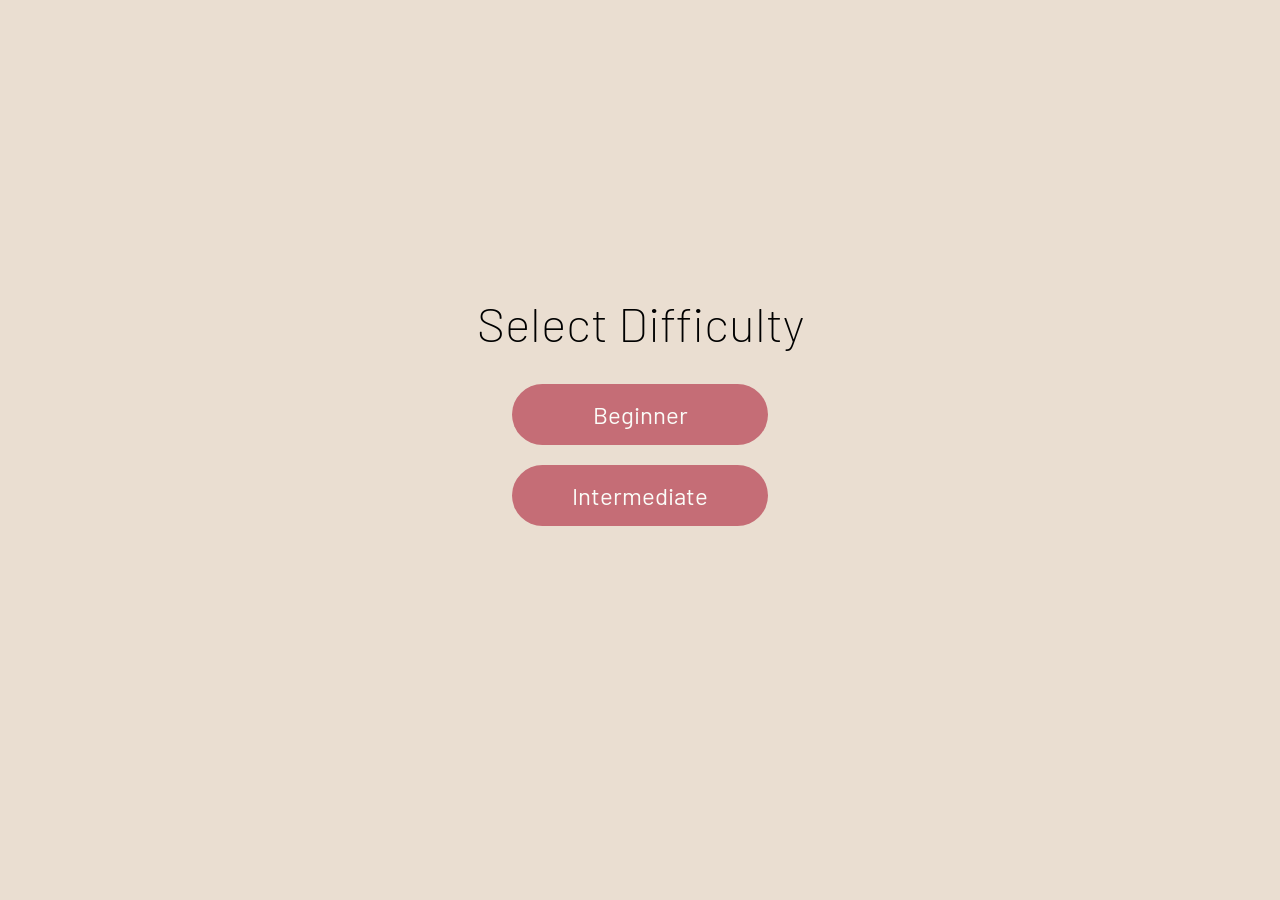
<file: index.html>
<!DOCTYPE html>
<html lang="en">
<head>
<head>
    <meta charset="UTF-8">
    <meta name="viewport" content="width=device-width, initial-scale=1.0">
    <title>Simon Plays</title>
    <link rel="preconnect" href="https://fonts.googleapis.com">
    <link rel="preconnect" href="https://fonts.gstatic.com" crossorigin>
    <link href="https://fonts.googleapis.com/css2?family=Barlow:ital,wght@0,100;0,200;0,300;0,400;0,500;0,600;0,700;0,800;0,900;1,100;1,200;1,300;1,400;1,500;1,600;1,700;1,800;1,900&family=Rubik:ital,wght@0,300..900;1,300..900&display=swap" rel="stylesheet">
    <link href="https://fonts.googleapis.com/css2?family=Arvo:ital,wght@0,400;0,700;1,400;1,700&family=Barlow:ital,wght@0,100;0,200;0,300;0,400;0,500;0,600;0,700;0,800;0,900;1,100;1,200;1,300;1,400;1,500;1,600;1,700;1,800;1,900&family=Montserrat:ital,wght@0,100..900;1,100..900&family=Rubik:ital,wght@0,300..900;1,300..900&display=swap" rel="stylesheet">
    <link href="https://fonts.googleapis.com/css2?family=Arvo:ital,wght@0,400;0,700;1,400;1,700&family=Barlow+Condensed:ital,wght@0,100;0,200;0,300;0,400;0,500;0,600;0,700;0,800;0,900;1,100;1,200;1,300;1,400;1,500;1,600;1,700;1,800;1,900&family=Barlow:ital,wght@0,100;0,200;0,300;0,400;0,500;0,600;0,700;0,800;0,900;1,100;1,200;1,300;1,400;1,500;1,600;1,700;1,800;1,900&family=Montserrat:ital,wght@0,100..900;1,100..900&family=PT+Serif+Caption:ital@0;1&family=Rubik:ital,wght@0,300..900;1,300..900&display=swap" rel="stylesheet">
    <link rel="stylesheet" href="css/main.css">
</head>
<body class="bg-light">
    <div class="tiles-section">
        <h1 class="ff-sans fs-800 fw-200">Select Difficulty</h1>
        <div class="menu-buttons">
            <button class="js-difficulty-button small-button ff-sans bg-rose text-white fs-400 button-hover opaque transparent-border" data-buttonType="Beginner">Beginner</button>
            <button class="js-difficulty-button small-button ff-sans bg-rose text-white fs-400 button-hover opaque transparent-border" data-buttonType="Intermediate">Intermediate</button>
            <button class="js-difficulty-button small-button ff-sans bg-rose text-white fs-400 button-hover opaque transparent-border" data-buttonType="Hard">Hard</button>
        </div>
    </div>
</body>
<script type="module">
    import {animateBlocks} from "./js/animation.js";
    document.querySelectorAll('.js-difficulty-button').forEach((button)=>{
       button.addEventListener('click', ()=>{
        let difficulty = button.dataset.buttontype;
        window.location.href = `main.html?difficulty=${difficulty}`;
       });
    });
    animateBlocks(document.querySelectorAll('.js-difficulty-button'));
</script>
</html>
</file>
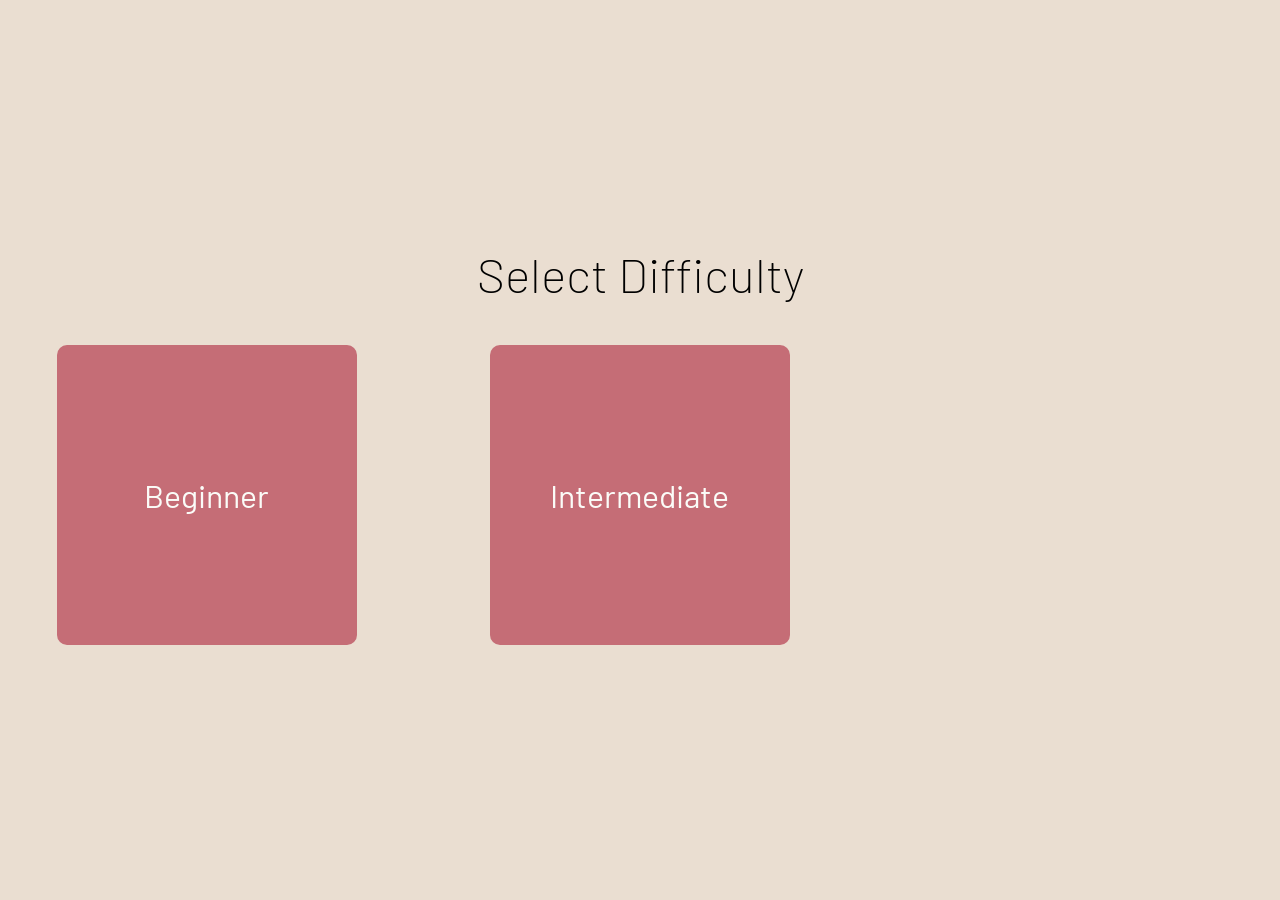
<file: landing.html>
<!DOCTYPE html>
<html lang="en">
<head>
<head>
    <meta charset="UTF-8">
    <meta name="viewport" content="width=device-width, initial-scale=1.0">
    <title>Simon Plays</title>
    <link rel="preconnect" href="https://fonts.googleapis.com">
    <link rel="preconnect" href="https://fonts.gstatic.com" crossorigin>
    <link href="https://fonts.googleapis.com/css2?family=Barlow:ital,wght@0,100;0,200;0,300;0,400;0,500;0,600;0,700;0,800;0,900;1,100;1,200;1,300;1,400;1,500;1,600;1,700;1,800;1,900&family=Rubik:ital,wght@0,300..900;1,300..900&display=swap" rel="stylesheet">
    <link href="https://fonts.googleapis.com/css2?family=Arvo:ital,wght@0,400;0,700;1,400;1,700&family=Barlow:ital,wght@0,100;0,200;0,300;0,400;0,500;0,600;0,700;0,800;0,900;1,100;1,200;1,300;1,400;1,500;1,600;1,700;1,800;1,900&family=Montserrat:ital,wght@0,100..900;1,100..900&family=Rubik:ital,wght@0,300..900;1,300..900&display=swap" rel="stylesheet">
    <link href="https://fonts.googleapis.com/css2?family=Arvo:ital,wght@0,400;0,700;1,400;1,700&family=Barlow+Condensed:ital,wght@0,100;0,200;0,300;0,400;0,500;0,600;0,700;0,800;0,900;1,100;1,200;1,300;1,400;1,500;1,600;1,700;1,800;1,900&family=Barlow:ital,wght@0,100;0,200;0,300;0,400;0,500;0,600;0,700;0,800;0,900;1,100;1,200;1,300;1,400;1,500;1,600;1,700;1,800;1,900&family=Montserrat:ital,wght@0,100..900;1,100..900&family=PT+Serif+Caption:ital@0;1&family=Rubik:ital,wght@0,300..900;1,300..900&display=swap" rel="stylesheet">
    <link rel="stylesheet" href="css/main.css">
</head>
<body class="bg-light">
    <div class="tiles-section">
        <h1 class="ff-sans fs-800" style="font-weight: 200;">Select Difficulty</h1>
        <div class="button-row">
            <button class="js-difficulty-button large-button ff-sans bg-rose text-white fs-700 button-hover opaque transparent-border" data-buttonType="Beginner">Beginner</button>
            <button class="js-difficulty-button large-button ff-sans bg-rose text-white fs-700 button-hover opaque transparent-border" data-buttonType="Intermediate">Intermediate</button>
            <button class="js-difficulty-button large-button ff-sans bg-rose text-white fs-700 button-hover opaque transparent-border" data-buttonType="Hard">Hard</button>
        </div>
    </div>
</body>
<script type="module">
    import {animateBlocks} from "./js/animation.js";
    document.querySelectorAll('.js-difficulty-button').forEach((button)=>{
       button.addEventListener('click', ()=>{
        let difficulty = button.dataset.buttontype;
        window.location.href = `main.html?difficulty=${difficulty}`;
       });
    });
    animateBlocks(document.querySelectorAll('.js-difficulty-button'));
</script>
</html>
</file>
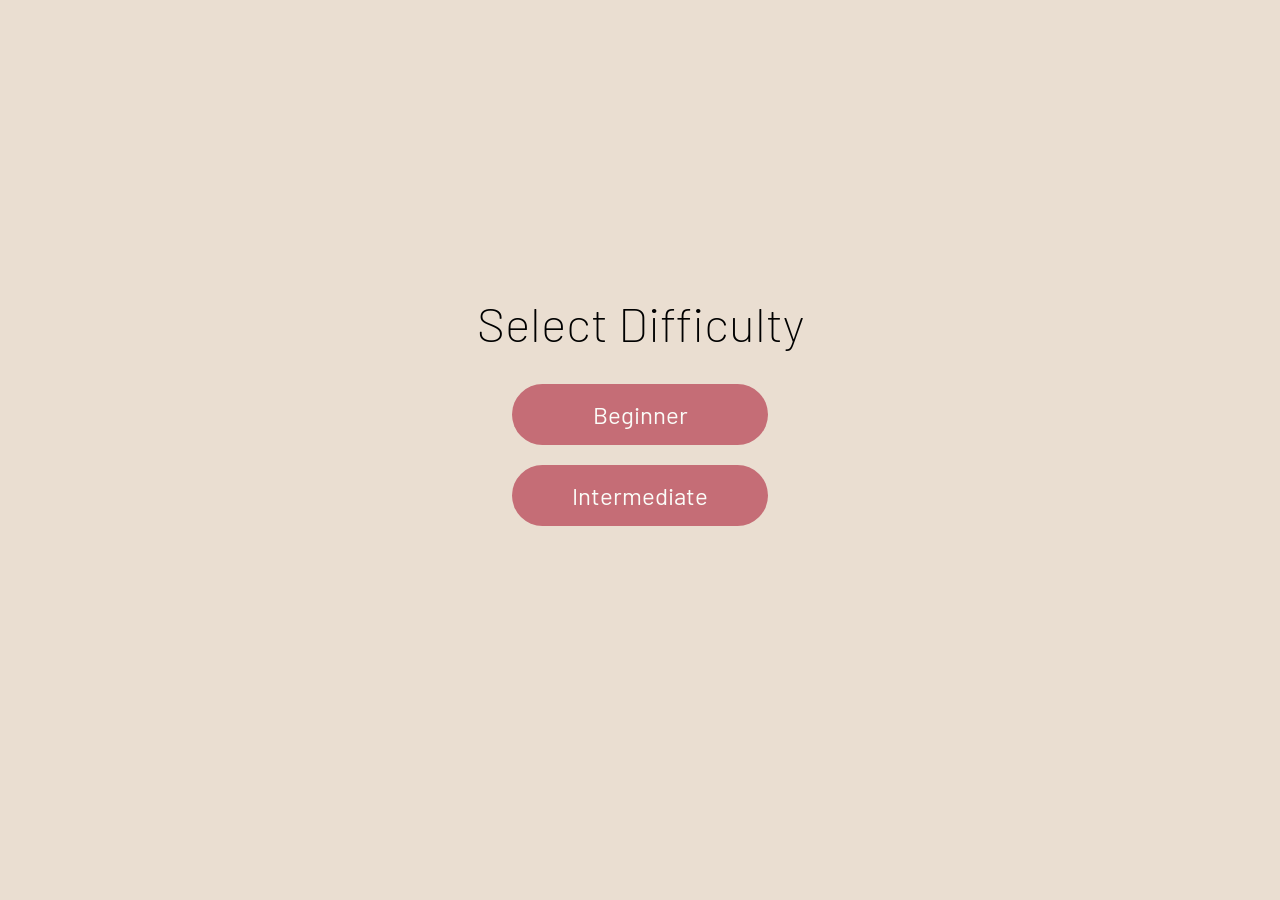
<file: main.html>
<!DOCTYPE html>
<html lang="en">
<head>
    <meta charset="UTF-8">
    <meta name="viewport" content="width=device-width, initial-scale=1.0">
    <title>Simon Plays</title>
    <link rel="preconnect" href="https://fonts.googleapis.com">
    <link rel="preconnect" href="https://fonts.gstatic.com" crossorigin>
    <link href="https://fonts.googleapis.com/css2?family=Barlow:ital,wght@0,100;0,200;0,300;0,400;0,500;0,600;0,700;0,800;0,900;1,100;1,200;1,300;1,400;1,500;1,600;1,700;1,800;1,900&family=Rubik:ital,wght@0,300..900;1,300..900&display=swap" rel="stylesheet">
    <link href="https://fonts.googleapis.com/css2?family=Arvo:ital,wght@0,400;0,700;1,400;1,700&family=Barlow:ital,wght@0,100;0,200;0,300;0,400;0,500;0,600;0,700;0,800;0,900;1,100;1,200;1,300;1,400;1,500;1,600;1,700;1,800;1,900&family=Montserrat:ital,wght@0,100..900;1,100..900&family=Rubik:ital,wght@0,300..900;1,300..900&display=swap" rel="stylesheet">
    <link href="https://fonts.googleapis.com/css2?family=Arvo:ital,wght@0,400;0,700;1,400;1,700&family=Barlow+Condensed:ital,wght@0,100;0,200;0,300;0,400;0,500;0,600;0,700;0,800;0,900;1,100;1,200;1,300;1,400;1,500;1,600;1,700;1,800;1,900&family=Barlow:ital,wght@0,100;0,200;0,300;0,400;0,500;0,600;0,700;0,800;0,900;1,100;1,200;1,300;1,400;1,500;1,600;1,700;1,800;1,900&family=Montserrat:ital,wght@0,100..900;1,100..900&family=PT+Serif+Caption:ital@0;1&family=Rubik:ital,wght@0,300..900;1,300..900&display=swap" rel="stylesheet">
    <link rel="stylesheet" href="css/main.css">
</head>

<body class="bg-light">
    <div class="js-timer-section fixed full-screen bg-light flex flex-center-horizontal flex-center-vertical layer-3 d-none">
        <p class="js-timer ff-serif fs-900 letter-spacing animate-timer-text">1</p>
    </div>
    <div class="js-popup fixed full-screen bg-light flex flex-column flex-center-horizontal flex-center-vertical layer-2 d-none" style="--gap: 2rem;" >
        <p class="js-popup-text ff-serif fs-900 letter-spacing">You Win.</p>
        <div class="flex" style="--gap: 2rem;">
            <button class="js-replay icon-button ff-sans-cond fs-400"><svg style="transform: translateY(1px);" xmlns="http://www.w3.org/2000/svg" height="20px" viewBox="0 -960 960 960" width="20px" fill="#36454f"><path d="M480-80q-75 0-140.5-28T225-185q-49-49-77-114.5T120-440h60q0 125 87.5 212.5T480-140q125 0 212.5-87.5T780-440q0-125-85-212.5T485-740h-23l73 73-41 42-147-147 147-147 41 41-78 78h23q75 0 140.5 28T735-695q49 49 77 114.5T840-440q0 75-28 140.5T735-185q-49 49-114.5 77T480-80Z"/></svg>Replay</button>
            <button class="js-quit icon-button ff-sans-cond fs-400"><svg style="transform: translateY(2px);" xmlns="http://www.w3.org/2000/svg" height="22px" viewBox="0 -960 960 960" width="22px" fill="#36454f"><path d="M443.79-444q15.21 0 25.71-10.29t10.5-25.5q0-15.21-10.29-25.71t-25.5-10.5q-15.21 0-25.71 10.29t-10.5 25.5q0 15.21 10.29 25.71t25.5 10.5ZM288-145v-71l240-48v-393q0-16.92-10.5-30.46T490-704l-202-40v-72l217 40q41.8 8.07 68.4 41.35Q600-701.37 600-657v450l-312 62Zm-144 1v-72h72v-528q0-30 21.15-51T288-816h384q30 0 51 21t21 51v528h72v72H144Zm144-72h384v-528H288v528Z"/></svg>Quit</button>
        </div>
    </div>
    <div class="js-game-body">
        <div class="score-header fixed layer-1">
            <p class="ff-sans fs-350">Wins: <span class="js-wins">0</span></p>
            <p class="ff-sans fs-350">Losses: <span class="js-losses">0</span></p>
            <button class="js-reset icon-button ff-sans-cond fs-350"><svg xmlns="http://www.w3.org/2000/svg" height="20px" viewBox="0 -960 960 960" width="20px" fill="#36454f"><path d="M280-120q-33 0-56.5-23.5T200-200v-520h-40v-80h200v-40h240v40h200v80h-40v520q0 33-23.5 56.5T680-120H280Zm400-600H280v520h400v-520ZM360-280h80v-360h-80v360Zm160 0h80v-360h-80v360ZM280-720v520-520Z"/></svg>Reset Score</button>
        </div>
        <div class="tiles-section">
            <div><p class="js-moves ff-sans fs-800 opaque">Simon's Turn.</p></div> 
            <div class="button-row">
                <button class="js-color-red js-color-button large-button bg-red black-border" data-color="red"><span class="sr-only js-button-text">Red</span></button> 
                <button class="js-color-blue js-color-button large-button bg-blue black-border" data-color="blue"><span class="sr-only js-button-text">Blue</span></button>
                <button class="js-color-green js-color-button large-button bg-green black-border" data-color="green"><span class="sr-only js-button-text">Green</span></button>
                <button class="js-color-yellow js-color-button large-button bg-yellow black-border" data-color="yellow"><span class="sr-only js-button-text">Yellow</span></button>
            </div>
        </div>
    </div>
</body>
<script src="js/main.js" type="module"></script>
</html>
</file>
<file: css/main.css>
/* ----------------- */
/* Custom Properties */
/* ----------------- */

:root{
    /* colors */ 
    --clr-dark: 204 19% 26%;
    --clr-light: 30 38% 87%;
    --clr-white: 75 40% 98%;
    --clr-red: 3 100% 69%;
    --clr-blue: 187 71% 83%;
    --clr-green: 120 35% 82%;
    --clr-yellow: 60 96% 79%;
    --clr-rose: 354 43% 60%;

    /* font-sizes */
    --fs-900: 4rem;
    --fs-850: 3.5rem;
    --fs-800: 3rem;
    --fs-700: 2rem;
    --fs-400: 1.5rem;
    --fs-350: 1rem;

    /* font-families */
    --ff-serif: PT Serif Caption, serif; /* HEADING*/
    --ff-sans: Barlow, sans-serif;   /* BODY*/
    --ff-sans-cond: Barlow Condensed, sans-serif; 

    --tile-size: 300px;
    --tile-gap: 20px;
    --header-padding: 20px 40px;
}

/* ----------------- */
/* Reset             */
/* ----------------- */

*,
*::before,
*::after{
    box-sizing: border-box;
} 

body,
p,
h1,
h2,
h3,
h4,
h5
{
    margin:0;
}

button{
    font: inherit;
}

@media (prefers-reduced-motion: reduce){
    *,
    *::before,
    *::after{
        animation-duration: 0.01ms;
        animation-iteration-count: 1;
        transition-duration: 0.01ms;
        scroll-behavior: auto;
    }

}

/* ----------------- */
/* Utility Classes   */
/* ----------------- */

/* Display */
.flex{
    display:flex;
}

.flex-center-horizontal{
    justify-content: center;
}

.flex-center-vertical{
    align-items: center;
}

.flex-row{
    flex-direction: row;
}

.flex-column{
    flex-direction: column;
}

.gap-1{
    gap: 1rem;
}

.grid{
    display: grid;
}

.flex, .grid{
    gap: var(--gap, 1rem);
}

.fixed{
    position: fixed;
    top:0;
}

.d-none{
    display:none;
}

.full-screen{
    min-width: 100vw;
    min-height: 100vh;
}

/* Borders */
.black-border{
    border: solid 1px hsl(var(--clr-dark));
}
.transparent-border{
    border: solid 1px rgba(255, 255, 255, 0);
}

/* Page Sections */
.tiles-section{
    display:flex;
    justify-content: center;
    align-items: center;
    flex-direction: column;
    padding-top: 80px; /* adjust to header height */
    min-height: calc(100vh - 80px);
    gap: 2rem;
}
.score-header{
    display:flex;
    flex-direction: row;
    justify-content: flex-end;
    align-items: center;
    border-bottom: solid 1px hsl(var(--clr-dark));
    padding: var(--header-padding);
    width: 100vw;
    gap: 2rem;
}

.button-row{
    display: grid; 
    gap:var(--tile-gap);  
    grid-template-columns: repeat(auto-fit, minmax(300px, 1fr));   /* auto-fit - put as many columns as the container will fit  */
    width:100%;
    justify-items:center;
}

.menu-buttons{
    display: flex;
    flex-direction: column;
    gap: 1.2rem;
    width: 20%;
}

/* element layers */
.layer-1{
    z-index: 1;
}

.layer-2{
    z-index: 2;
}

.layer-3{
    z-index: 3;
}

/* others */
.opaque{
    opacity: 0;
}
.sr-only{
    position: absolute;
    width:1px;
    height: 1px;
    padding:0;
    margin:-1px;
    overflow:hidden;
    white-space: nowrap;
    border: 0;
}

/* colors */
.bg-red{ background-color: hsl(var(--clr-red)); }
.bg-blue { background-color: hsl(var(--clr-blue)); }
.bg-yellow { background-color: hsl(var(--clr-yellow)); }
.bg-green { background-color: hsl(var(--clr-green)); }
.bg-rose { background-color: hsl(var(--clr-rose)); }
.bg-white{ background-color: hsl(var(--clr-white)); }
.bg-light{ background-color: hsl(var(--clr-light)); }
.bg-dark{ background-color: hsl(var(--clr-dark)); }

.text-dark{ color: hsl(var(--clr-dark)); }
.text-white{ color: hsl(var(--clr-white)); }
.text-light{ color: hsl(var(--clr-light)); }

/* font-family */
.ff-sans{ font-family: var(--ff-sans); }
.ff-serif{ font-family: var(--ff-serif); }
.ff-sans-cond { font-family: var(--ff-sans-cond); }

/* font-size */
.fs-900{ font-size: var(--fs-900); }
.fs-850{ font-size: var(--fs-850); }
.fs-800{ font-size: var(--fs-800); }
.fs-700{ font-size: var(--fs-700); }
.fs-400{ font-size: var(--fs-400); }
.fs-350{ font-size: var(--fs-350); }
.fw-200{ font-weight: 200; }

/* letter-spacing */
.letter-spacing{ letter-spacing: 0.5rem; }

/* text */
.uppercase{ text-transform: uppercase; }
.center{ text-align: center; }

/* [USED IN JS] */
.computer-active {
    transform: scale(1.1);
}

.button-hover{
    transition: transform 0.2s ease-in;
}

.button-hover:active {
  transform: scale(0.95);
}

.glow-red, .glow-blue, .glow-green, .glow-yellow{
    transition: box-shadow 0.2s ease-in;
}
.glow-red:hover, .box-shadow-red{
    box-shadow:
    0 0 12px 4px hsl(var(--clr-red) / 50%),
    0 0 30px 12px hsl(var(--clr-red) / 30%);
}
.glow-blue:hover, .box-shadow-blue{
    box-shadow:
    0 0 12px 4px hsl(var(--clr-blue) / 50%),
    0 0 30px 12px hsl(var(--clr-blue) / 30%);
}
.glow-yellow:hover, .box-shadow-yellow{
    box-shadow:
    0 0 12px 4px hsl(var(--clr-yellow) / 50%),
    0 0 30px 12px hsl(var(--clr-yellow) / 30%);
}
.glow-green:hover, .box-shadow-green{
    box-shadow:
    0 0 12px 4px hsl(var(--clr-green) / 50%),
    0 0 30px 12px hsl(var(--clr-green) / 30%);
}

/* ----------------- */
/* Components        */
/* ----------------- */

.large-button{
    width: var(--tile-size);
    height: var(--tile-size);
    border-radius: 10px;
    padding:10px;
    margin:10px;
}

.small-button{
    border-radius:40px;
    padding:15px 20px;
}

.icon-button{
    display:inline-flex;
    align-items: center;
    justify-content: center;
    background: transparent;
    text-transform: uppercase;
    border: 1px solid hsl(var(--clr-dark));
    border-radius: 5px;
    padding:7px;
    gap:0.2rem;
}

.large-button, .icon-button, .small-button{
    transition: transform 0.2s ease-in;
}

.icon-button:hover{
    transform: scale(1.1); 
}

/* ----------------- */
/* Animations        */
/* ----------------- */

.animate-blocks{
    animation: showBlocks 0.5s cubic-bezier(.34,1.56,.64,1) forwards;
}
.animate-timer-text{
    animation: animateTimerText 1s ease infinite;
}
.animate-turn-text{
    animation: animateTurnText 0.6s ease forwards;
}

@keyframes showBlocks {
    from{
        scale: 0;
        opacity: 0;
    }
    to{
        scale: 1;
        opacity: 1;
    }
}

@keyframes animateTimerText {
    from{
        transform: scale(1);
    }
    to{
        transform: scale(1.5);
    }
}

@keyframes animateTurnText {
    from{
        opacity: 0;
        transform: translateY(-6px);
    }
    to{
        opacity: 1;
        transform: translateY(0);
    }
}

/* ----------------- */
/* Media Queries     */
/* ----------------- */

@media (max-width:738px) {
    :root{
        --tile-size: 250px;
        --tile-gap: 10px;
        --fs-900: 3rem;
        --fs-850: 2.5rem;
        --fs-800: 2rem;
        --fs-700: 1rem;
        --fs-400: 0.75rem;
        --fs-350: 0.75rem;
    }
    .button-row{
        display: grid;
        grid-template-columns: repeat(2, 1fr);
    }
    .button-row > :last-child:nth-child(odd){
        grid-column: 1/-1;
        justify-self: center;
    }
    .menu-buttons{
        width: 70%
    }
}

@media (max-width:438px) {
    :root{
        --tile-size: 150px;
    }
}

@media (hover: hover) and (pointer: fine) {
  .button-hover:hover {
    transform: scale(1.05);
  }
}
</file>
